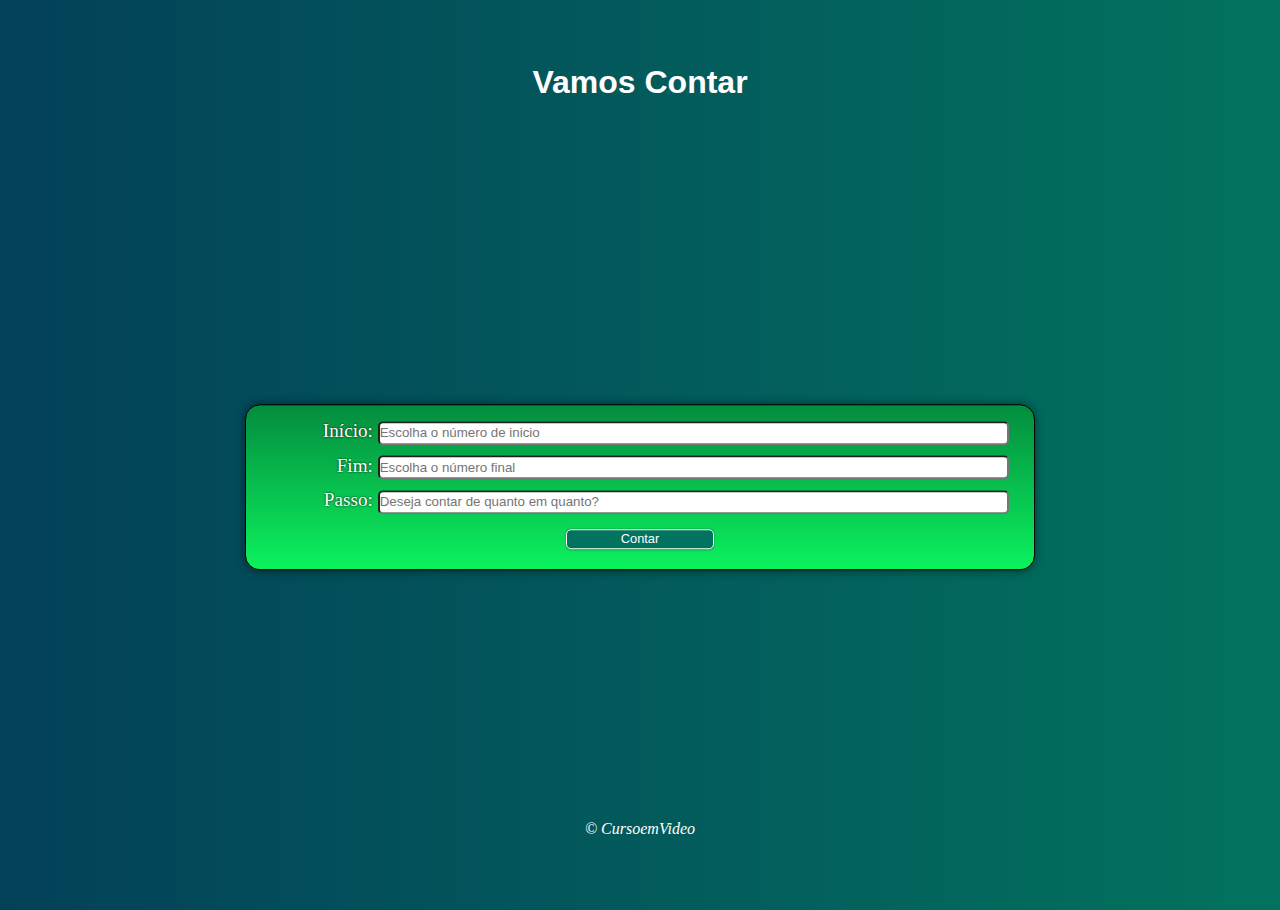
<file: aula14/ex016/index.html>
<!DOCTYPE html>
<html lang="pt-br">
<head>
    <meta charset="UTF-8">
    <meta http-equiv="X-UA-Compatible" content="IE=edge">
    <meta name="viewport" content="width=device-width, initial-scale=1.0">
    <title>Contador</title>
    <link rel="stylesheet" href="style.css">
</head>
<body>
    <header>
        <h1>Vamos Contar</h1>
    </header>
    <main>
        <section>
            <form>
                <div>
                    <label for="inicio">Início: </label>
                    <input type="number" name="inicio" id="inicio" min="1" max="10" placeholder="Escolha o número de inicio">
                </div>
                <div>
                    <label for="fim">Fim: </label>
                    <input type="number" name="fim" id="fim" min="2" max="50" placeholder="Escolha o número final">
                </div>
                <div>
                    <label for="passo">Passo: </label>
                    <input type="number" name="passo" id="passo" min="1" max="5" placeholder="Deseja contar de quanto em quanto?">
                </div>
                <div>
                    <input id="botao" type="button" value="Contar" onclick="contar()">
                </div>
            </form>
            <div id="res">
                Resposta: &#x27A1 &#x1F3C1
            </div>
        </section>
    </main>
    <footer>
        &copy; CursoemVideo
    </footer>
    <script src="script.js"></script>
</body> 
</html>
</file>
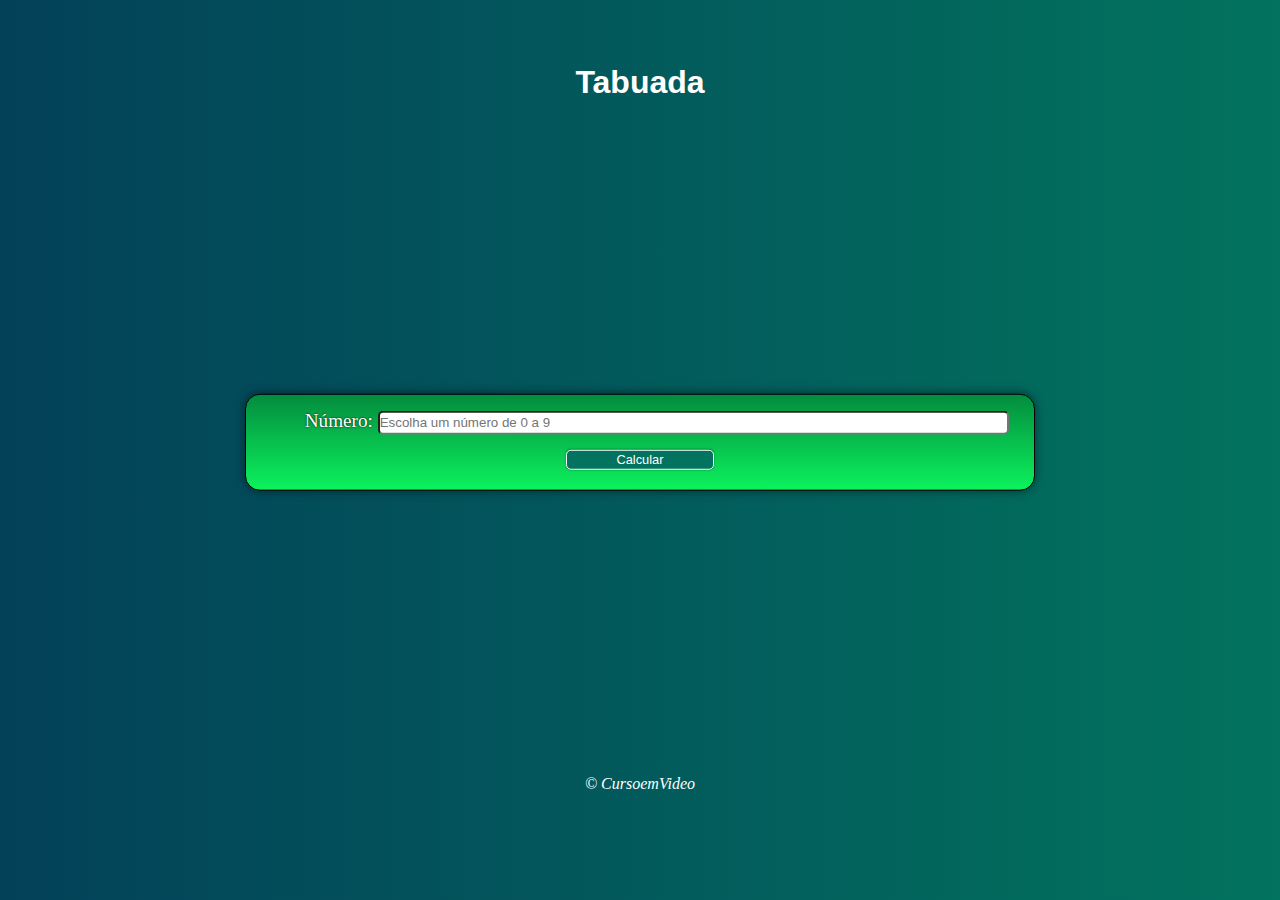
<file: aula14/ex017/index.html>
<!DOCTYPE html>
<html lang="pt-br">
<head>
    <meta charset="UTF-8">
    <meta http-equiv="X-UA-Compatible" content="IE=edge">
    <meta name="viewport" content="width=device-width, initial-scale=1.0">
    <title>Contador</title>
    <link rel="stylesheet" href="style.css">
</head>
<body>
    <header>
        <h1>Tabuada</h1>
    </header>
    <main>
        <section>
            <div>
                <label for="num">Número: </label>
                <input type="number" name="numero" id="num" placeholder="Escolha um número de 0 a 9">
            </div>
            <div>
                <input id="botao" type="button" value="Calcular" onclick="calcular()">
            </div>
            <div id="res">
                <select name="tabuada" id="tabuada" size="11">

                </select>
            </div>
        </section>
    </main>
    <footer>
        &copy; CursoemVideo
    </footer>
    <script src="script.js"></script>
</body> 
</html>
</file>
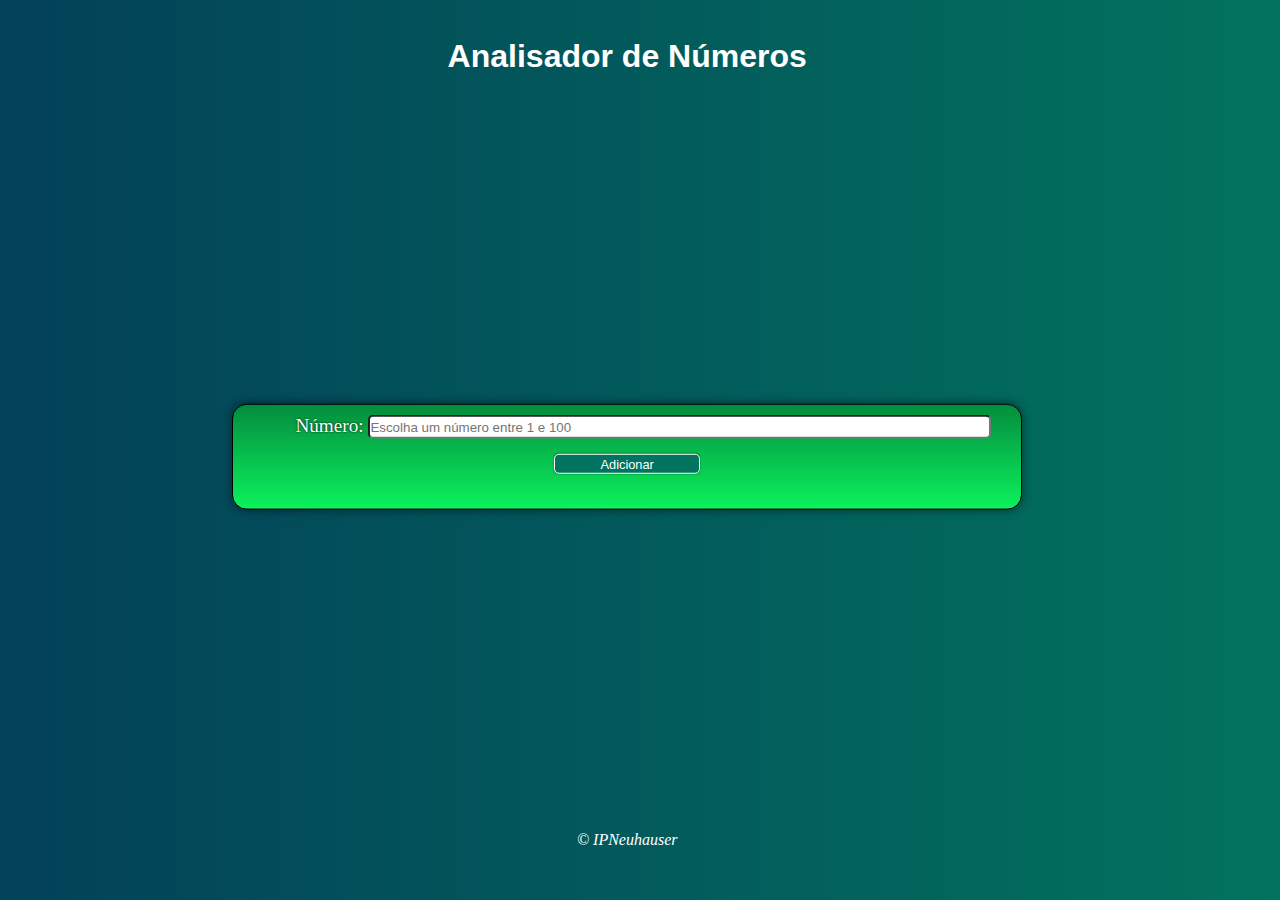
<file: aula15/ex018/index.html>
<!DOCTYPE html>
<html lang="pt-br">
<head>
    <meta charset="UTF-8">
    <meta http-equiv="X-UA-Compatible" content="IE=edge">
    <meta name="viewport" content="width=device-width, initial-scale=1.0">
    <title>Analisador de Números</title>
    <link rel="stylesheet" href="style.css">
</head>
<body>
    <header>
        <h1>Analisador de Números</h1>
    </header>
    <main>
        <section>
            <div>
                <label for="inicio">Número: </label>
                <input type="number" name="inicio" id="inicio" min="1" max="100" placeholder="Escolha um número entre 1 e 100">
            </div>
            <div>
                <input class="botao" type="button" value="Adicionar" onclick="adicionar()">
            </div>
            <div class="res linha" id="resposta">
                Respostas:
            </div>
            <div class="linha" id="num">
                <select name="numeros" id="numeros" size="10">

                </select>
            </div>
            <div>
                <input class="botao" id="dados" type="button" value="Dados" onclick="calculos()">
            </div>
            <div class="res" id="calculos">
                Os cálculos aqui.
            </div>
            
        </section>
    </main>
    <footer>
        &copy; IPNeuhauser
    </footer>
    <script src="script.js"></script>
</body> 
</html>
</file>
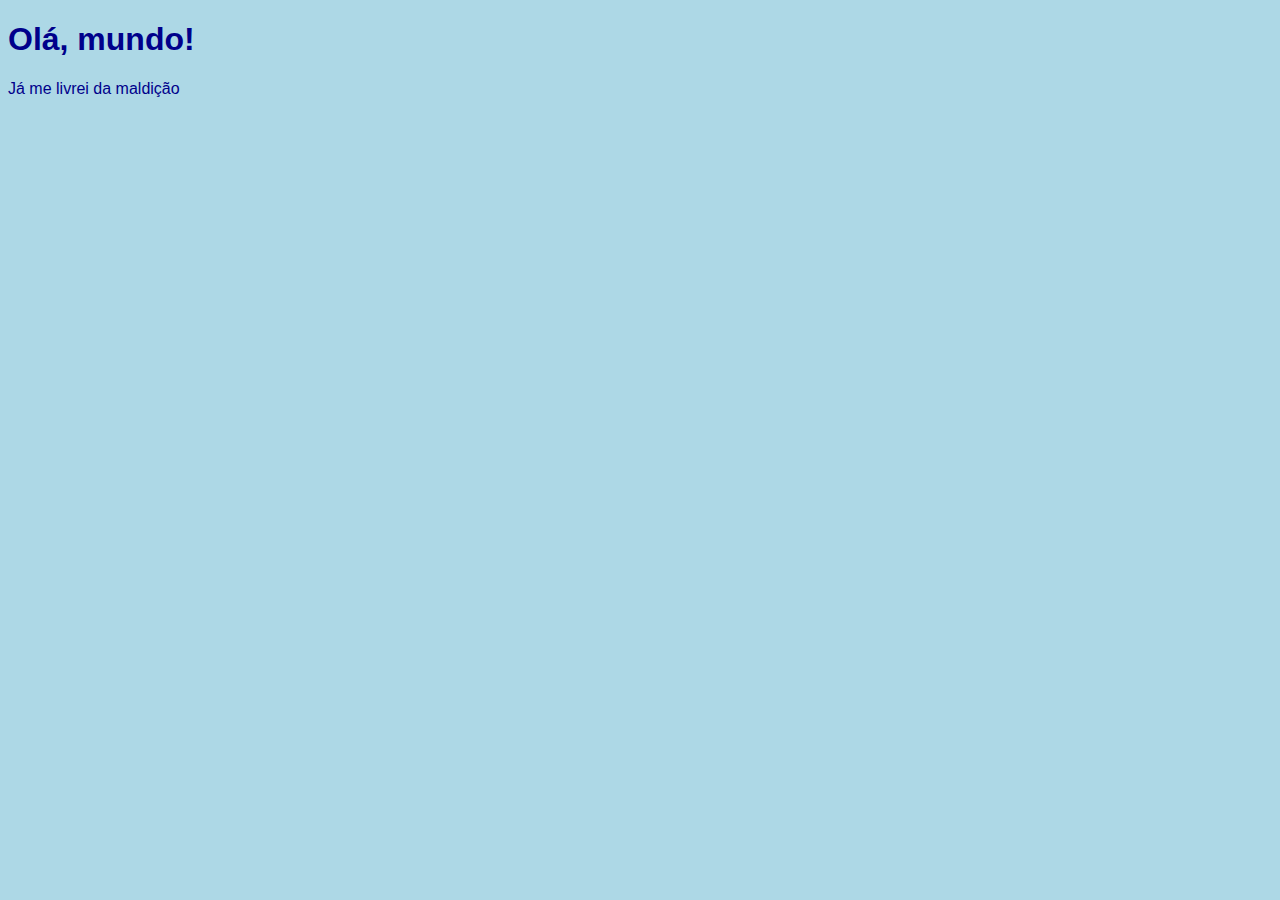
<file: aula04/ex001.html>
<!DOCTYPE html>
<html lang="pt-br">
<head>
    <meta charset="UTF-8">
    <meta http-equiv="X-UA-Compatible" content="IE=edge">
    <meta name="viewport" content="width=device-width, initial-scale=1.0">
    <title>ex001</title>
    <style>
        body {
            background-color: lightblue;
            color: darkblue;
            font-family: Arial, Helvetica, sans-serif;
        }
    </style>
</head>
<body>
    <h1>Olá, mundo!</h1>
    <p>Já me livrei da maldição</p>
    <script>
        window.alert('Hello, World!');
        window.confirm('Está gostando de JS?');
        window.prompt('Qual é seu nome?');
    </script>
</body>
</html>
</file>
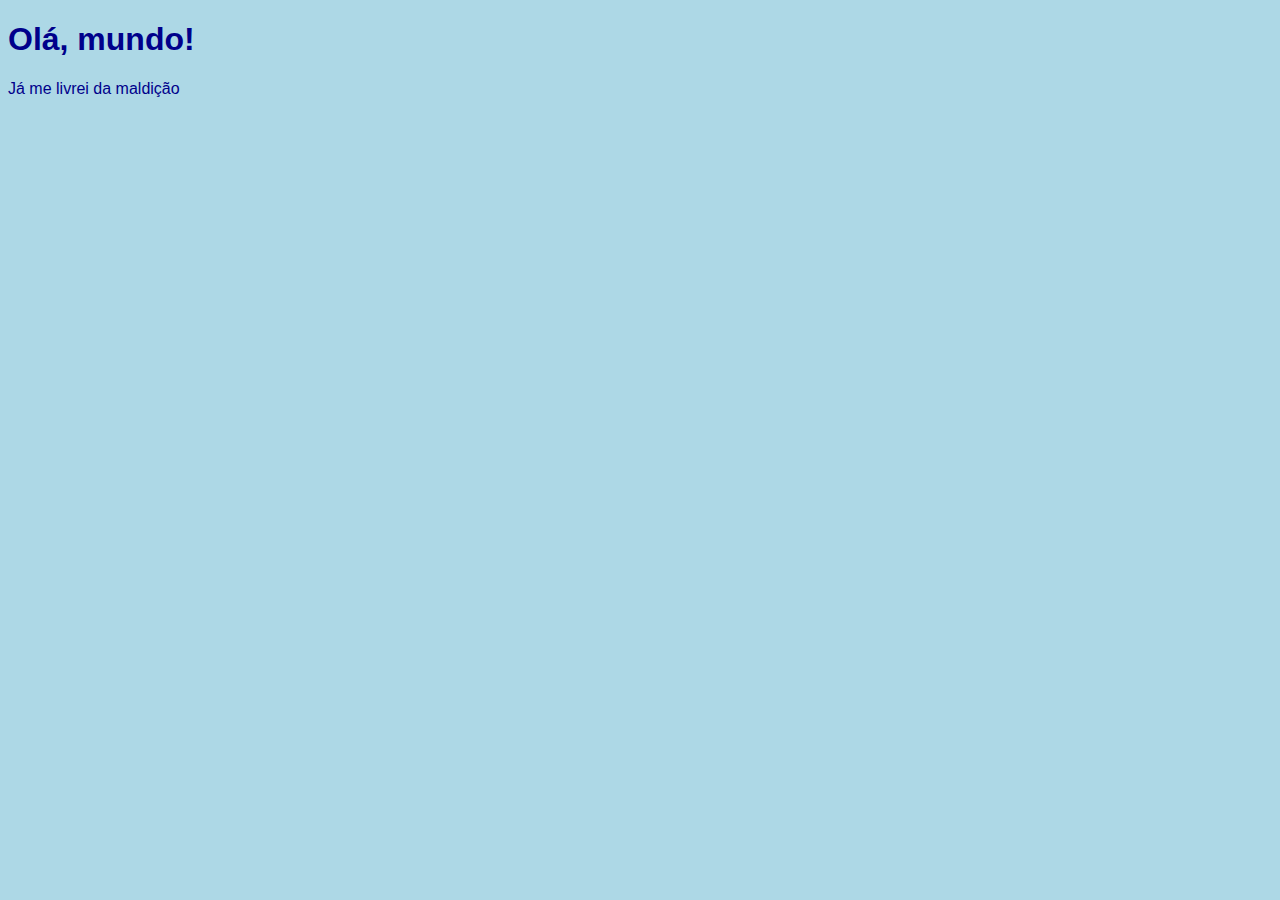
<file: aula06/ex002.html>
<!DOCTYPE html>
<html lang="pt-br">
<head>
    <meta charset="UTF-8">
    <meta http-equiv="X-UA-Compatible" content="IE=edge">
    <meta name="viewport" content="width=device-width, initial-scale=1.0">
    <title>ex 002</title>
    <style>
        body {
            background-color: lightblue;
            color: darkblue;
            font-family: Arial, Helvetica, sans-serif;
        }
    </style>
</head>
<body>
    <h1>Olá, mundo!</h1>
    <p>Já me livrei da maldição</p>
    <script>
        var nome = window.prompt('Qual é seu nome?');
        window.alert('É um grande prazer em te conhecer, ' + nome + '!');
    </script>
</body>
</html>
</file>
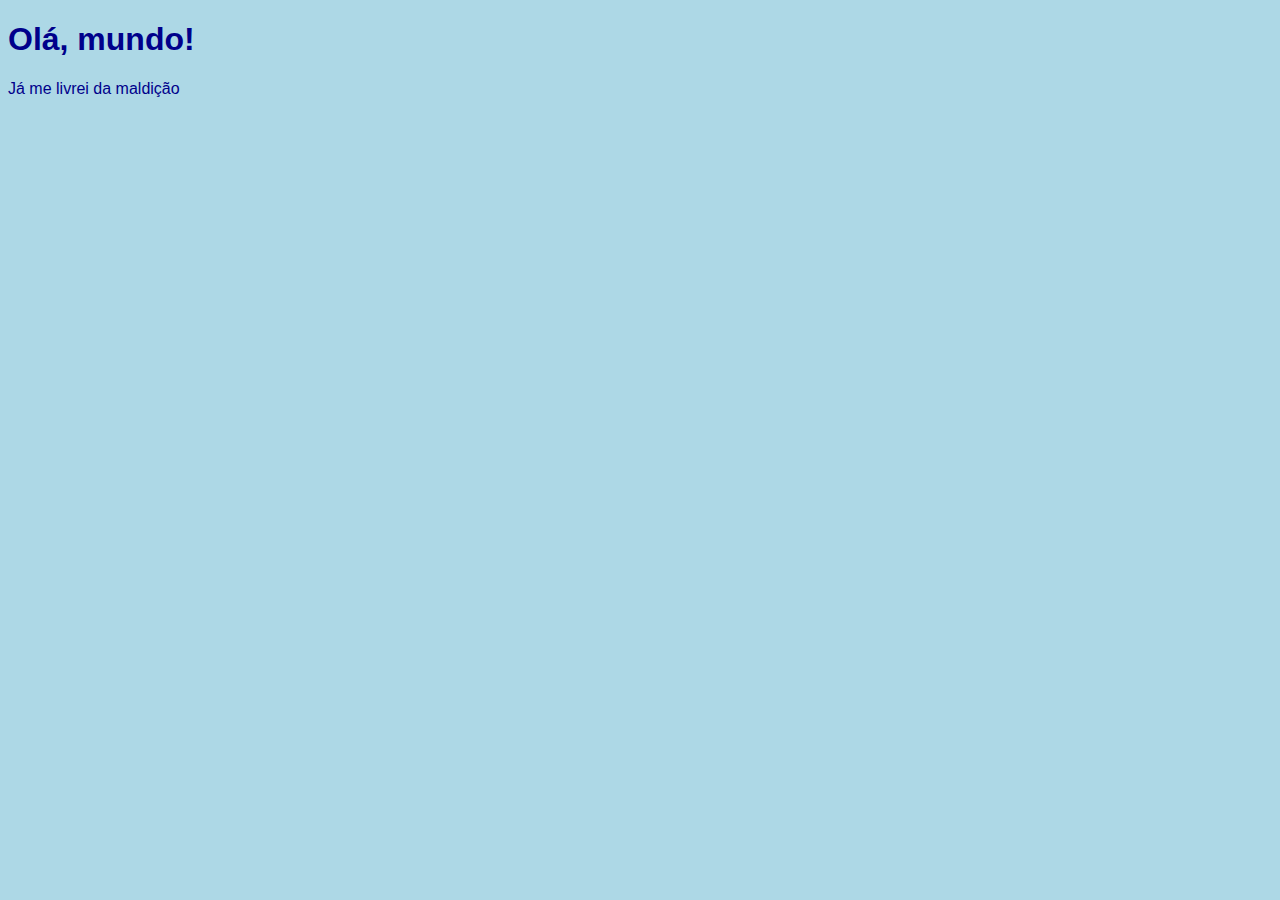
<file: aula06/ex003.html>
<!DOCTYPE html>
<html lang="pt-br">
<head>
    <meta charset="UTF-8">
    <meta http-equiv="X-UA-Compatible" content="IE=edge">
    <meta name="viewport" content="width=device-width, initial-scale=1.0">
    <title>ex 002</title>
    <style>
        body {
            background-color: lightblue;
            color: darkblue;
            font-family: Arial, Helvetica, sans-serif;
        }
    </style>
</head>
<body>
    <h1>Olá, mundo!</h1>
    <p>Já me livrei da maldição</p>
    <script>
        var n1 = Number(window.prompt('Digite um número: '));
        var n2 = Number(window.prompt('Digite outro número: '));
        var s = n1 + n2;
        window.alert(`A soma dos valores é ${s}`);
    </script>
</body>
</html>
</file>
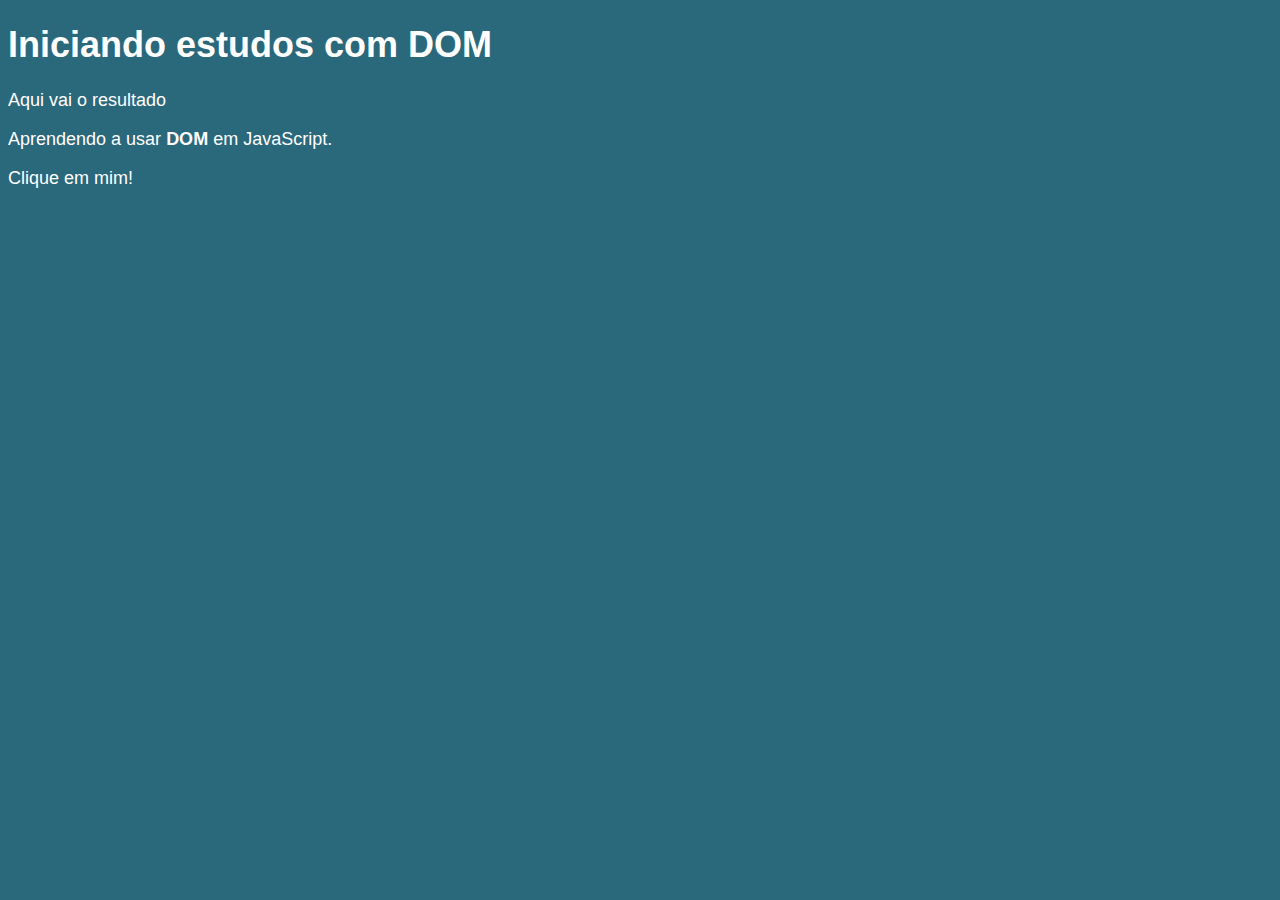
<file: aula09/ex005.html>
<!DOCTYPE html>
<html lang="pt-br">
<head>
    <meta charset="UTF-8">
    <meta http-equiv="X-UA-Compatible" content="IE=edge">
    <meta name="viewport" content="width=device-width, initial-scale=1.0">
    <title>Primeiros passos com DOM</title>
    <style>
        body {
            background-color: rgb(42, 104, 124);
            color: white;
            font: normal 18px Arial;
        }
    </style>
</head>
<body>
    <h1>Iniciando estudos com DOM</h1>
    <p>Aqui vai o resultado</p>
    <p>Aprendendo a usar <strong>DOM</strong> em JavaScript.</p>
    <div>Clique em mim!</div>
    <script>
        var p1 = document.getElementsByTagName('p')[1];
        /* document.getElementsByTagName()
        document.getElementById()
        document.getElementsByName()
        document.getElementsByClass()
        document.querySelector('tag#id' ou 'tag.class')
        */
    </script>
</body>
</html>
</file>
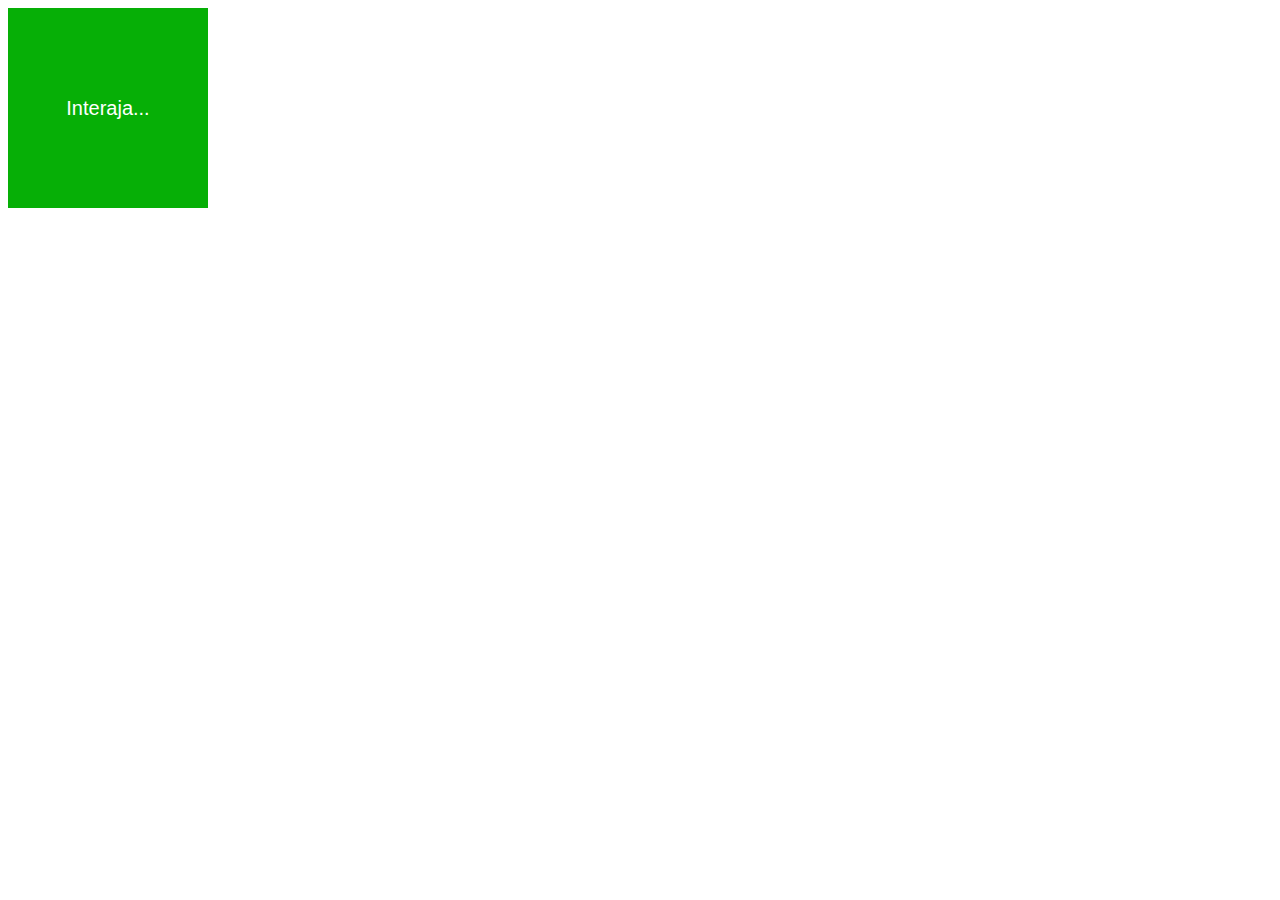
<file: aula10/ex006.html>
<!DOCTYPE html>
<html lang="pt-br">
<head>
    <meta charset="UTF-8">
    <meta http-equiv="X-UA-Compatible" content="IE=edge">
    <meta name="viewport" content="width=device-width, initial-scale=1.0">
    <title>Eventos DOM</title>
    <style>
        div#area {
            font: normal 20px arial;
            background-color: rgb(6, 175, 6);
            color: white;
            width: 200px;
            height: 200px;
            line-height: 200px;
            text-align: center;
        }
    </style>
</head>
<body>
    <div id="area">
        Interaja...
    </div>
    <script>
        var a = document.querySelector('div#area');
        a.addEventListener('click', clicar);
        a.addEventListener('mouseenter', entrar);
        a.addEventListener('mouseout', sair)

        function clicar() {
            a.innerText = 'Clicou!';
            a.style.backgroundColor = 'red';
        }

        function entrar() {
            a.innerText = 'Entrou';
        }

        function sair() {
            a.innerText = 'Saiu';
            a.style.backgroundColor = 'rgb(6, 175, 6)';
        }
    </script>
</body>
</html>
</file>
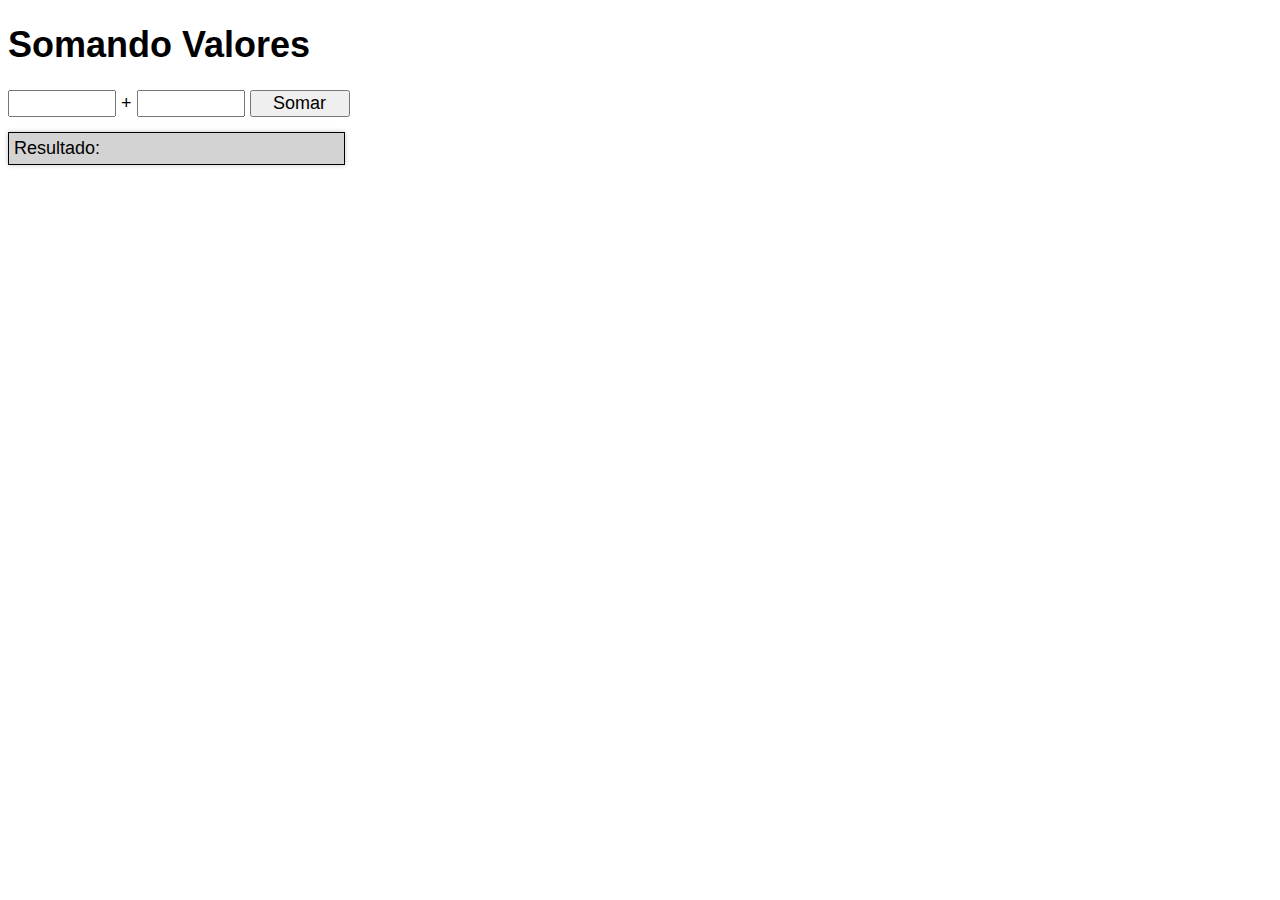
<file: aula10/ex007.html>
<!DOCTYPE html>
<html lang="pt-br">
<head>
    <meta charset="UTF-8">
    <meta http-equiv="X-UA-Compatible" content="IE=edge">
    <meta name="viewport" content="width=device-width, initial-scale=1.0">
    <title>Somando Números</title>
    <style>
        body{
            font: normal 18px Arial;
        }

        input {
            font: normal 18px Arial;
            width: 100px;
        }

        div#res {
            border: 1px solid black;
            padding: 5px;
            margin-top: 15px;
            background-color: lightgray;
            box-shadow: 0px 0px 5px rgba(0, 0, 0, 0.226);
            width: 325px;
        }
    </style>
</head>
<body>
    <h1>Somando Valores</h1>
    <input type="number" name="txtn1" id="itxtn1"> + 
    <input type="number" name="txtn2" id="itxtn2">
    <input type="button" value="Somar" onclick="somar()">
    <div id="res">Resultado:</div>
    <script>
        function somar() {
            var tn1 = document.getElementById('itxtn1');
            var tn2 = document.querySelector('input#itxtn2');
            var n1 = Number(tn1.value);
            var n2 = Number(tn2.value);
            var res = document.querySelector('div#res');
            var soma = n1 + n2;
            res.innerHTML = `A soma entre ${n1} e ${n2} é igual a ${soma}`;
        }
    </script>
</body>
</html>
</file>
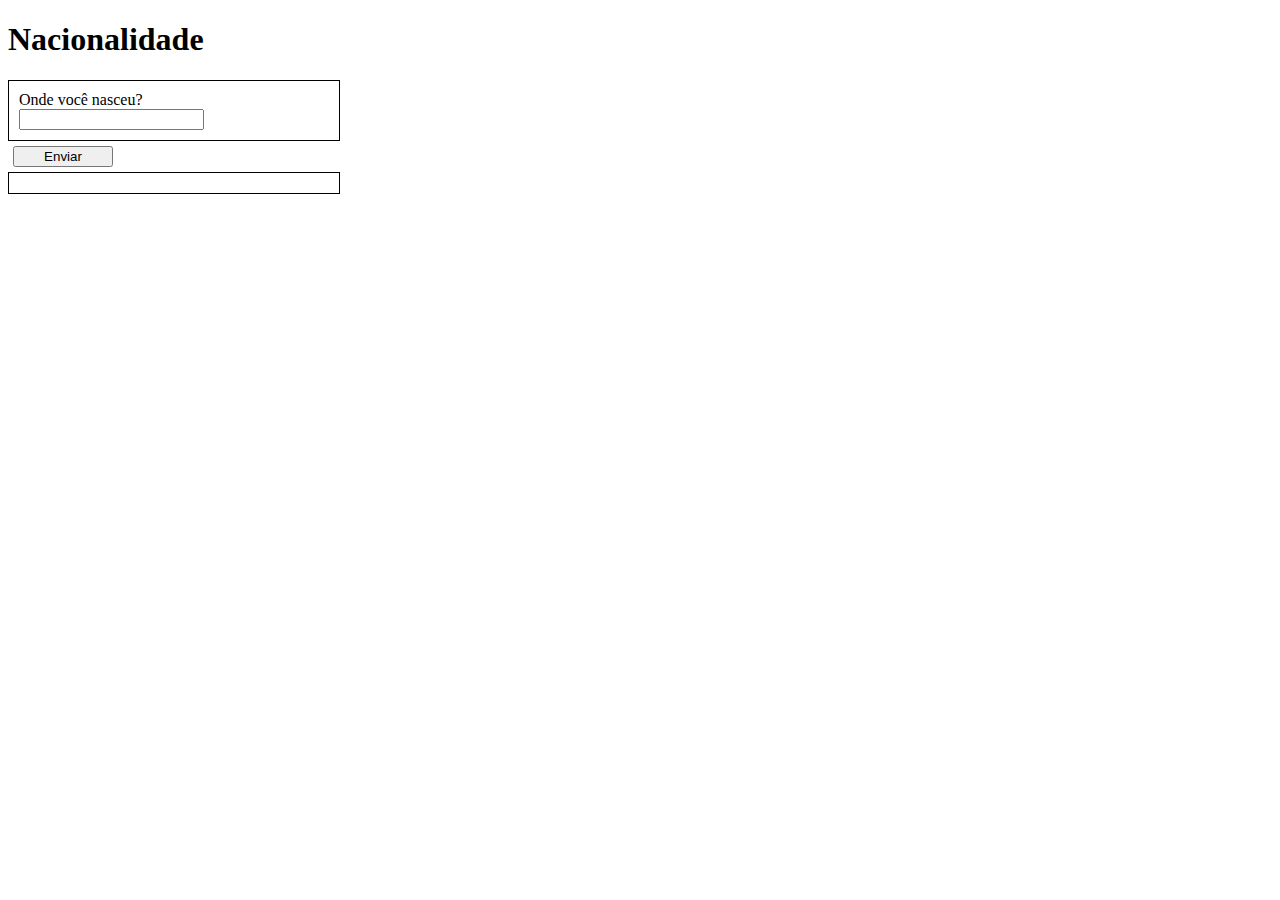
<file: aula11/ex009.html>
<!DOCTYPE html>
<html lang="pt-br">
<head>
    <meta charset="UTF-8">
    <meta http-equiv="X-UA-Compatible" content="IE=edge">
    <meta name="viewport" content="width=device-width, initial-scale=1.0">
    <title>Ex 009</title>
    <style>
        div {
            width: 310px;
            padding: 10px;
            border: 1px solid black
        }

        input#botao {
            margin: 5px;
            width: 100px;
        }
    </style>
</head>
<body>
    <h1>Nacionalidade</h1>
    <div>
        <label for="ip">Onde você nasceu?</label>
        <input type="text" name="pais" id="ip">
    </div>
    <input id="botao" type="button" value="Enviar" onclick="verificar()">
    <div id="res"></div>
    <script>
        var res = document.querySelector('div#res');

        function verificar(){
            var p = document.querySelector('input#ip')
            res.innerHTML= `Você nasceu em ${p}. `;

            if(pais == 'Brasil') {
                res.innerTEXT += `Você é Brasileiro!`;
            } else {
                res.innerTEXT += `Você é Estrangeiro!`;
            }
        }
    </script>
</body>
</html>
</file>
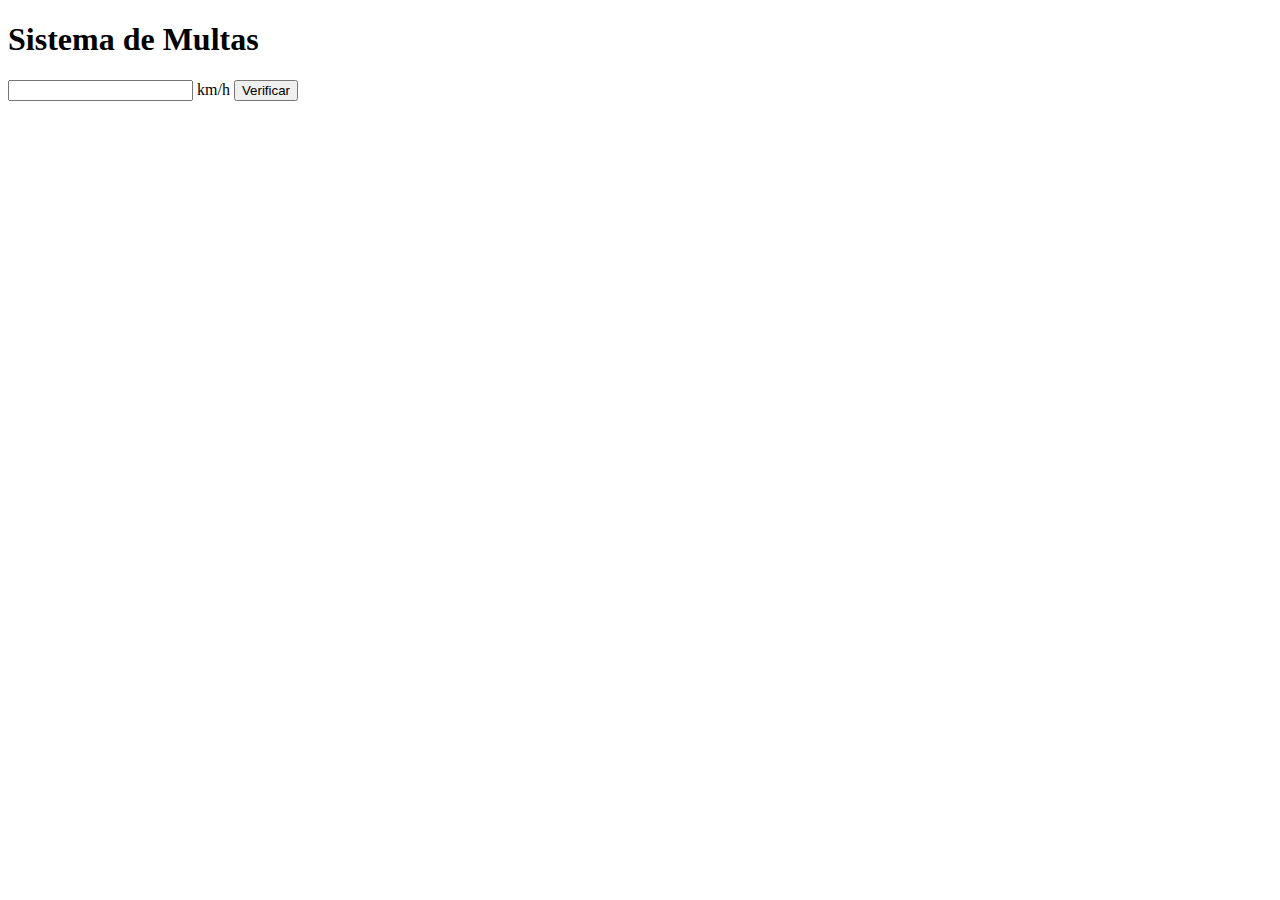
<file: aula11/ex010.html>
<!DOCTYPE html>
<html lang="pt-br">
<head>
    <meta charset="UTF-8">
    <meta http-equiv="X-UA-Compatible" content="IE=edge">
    <meta name="viewport" content="width=device-width, initial-scale=1.0">
    <title>Velocidade</title>
</head>
<body>
    <h1>Sistema de Multas</h1>
    <input type="number" name="txtvel" id="txtvel"> km/h
    <input type="button" value="Verificar" onclick="calcular()">
    <div id="res"></div>
    <script>
        function calcular(){
            var txtv = document.getElementById('txtvel');
            var vel = Number(txtv.value);
            var res = document.querySelector('div#res');

            if (vel > 60) {
                res.innerHTML = '<p> Você foi <strong>Multado!</strong> por excesso de Velocidade. </p>'
            }
        }
    </script>
</body>
</html>
</file>
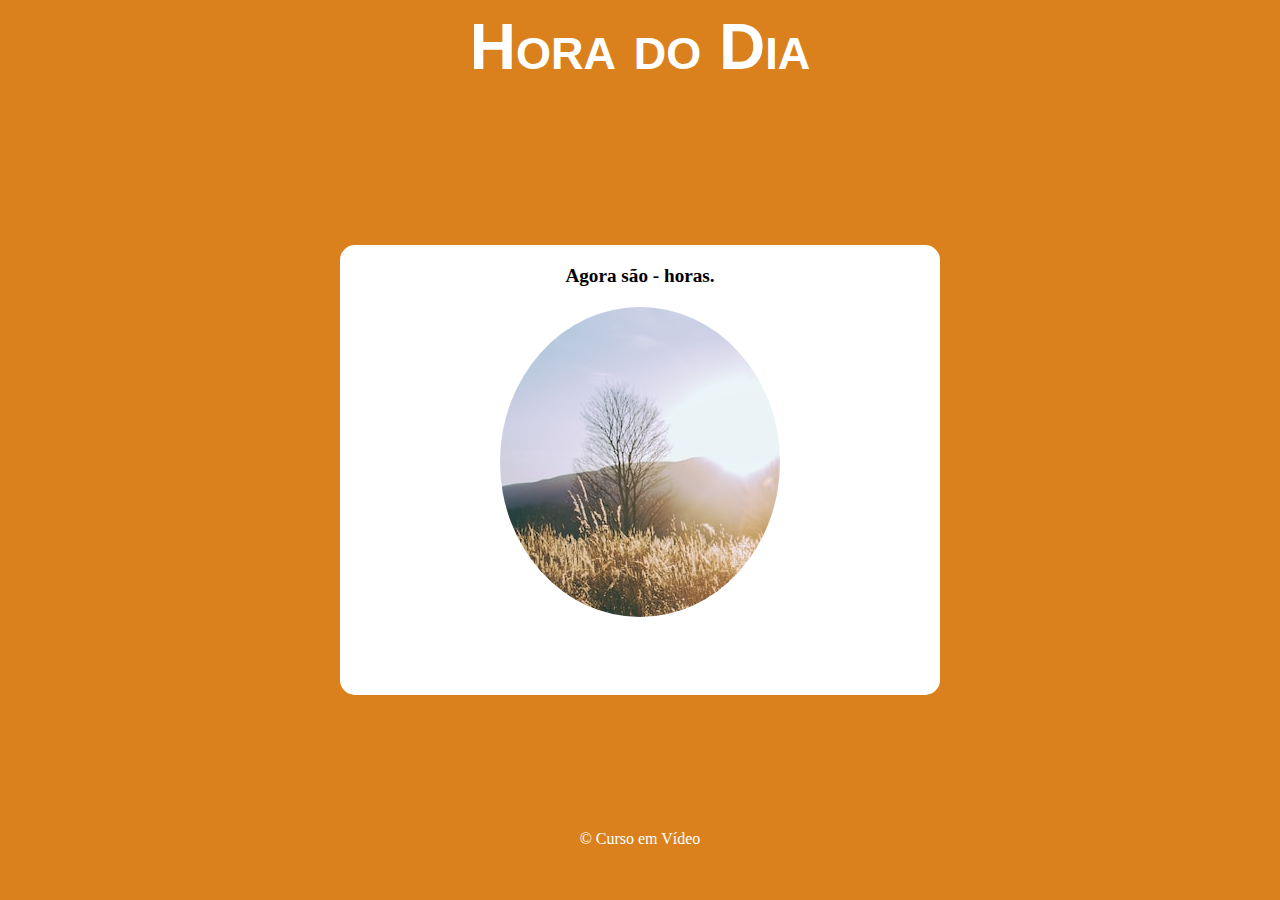
<file: aula13/ex014.html>
<!DOCTYPE html>
<html lang="en">
<head>
    <meta charset="UTF-8">
    <meta http-equiv="X-UA-Compatible" content="IE=edge">
    <meta name="viewport" content="width=device-width, initial-scale=1.0">
    <title>Hora do dia</title>
    <link rel="stylesheet" href="style.css">
</head>
<body>
    <header>
        <h1>Hora do Dia</h1>
    </header>
    <main>
        <section>
            <div>
                Agora são - horas.
            </div>
            <div id="imagem">

            </div>
        </section>
    </main>
    <footer>
        <p>&#169 Curso em Vídeo</p>
    </footer>

    <script>
        var agora = new Date();
        var hora = agora.getHours();

        if (hora < 6 || hora > 18){
            document.body.style.backgroundColor =  '#343483';
        } else if (hora < 12) {
            document.body.style.backgroundColor = '#da811d';
        } else {
            document.body.style.backgroundColor = '#722b2b';
        }
    </script>
</body>
</html>
</file>
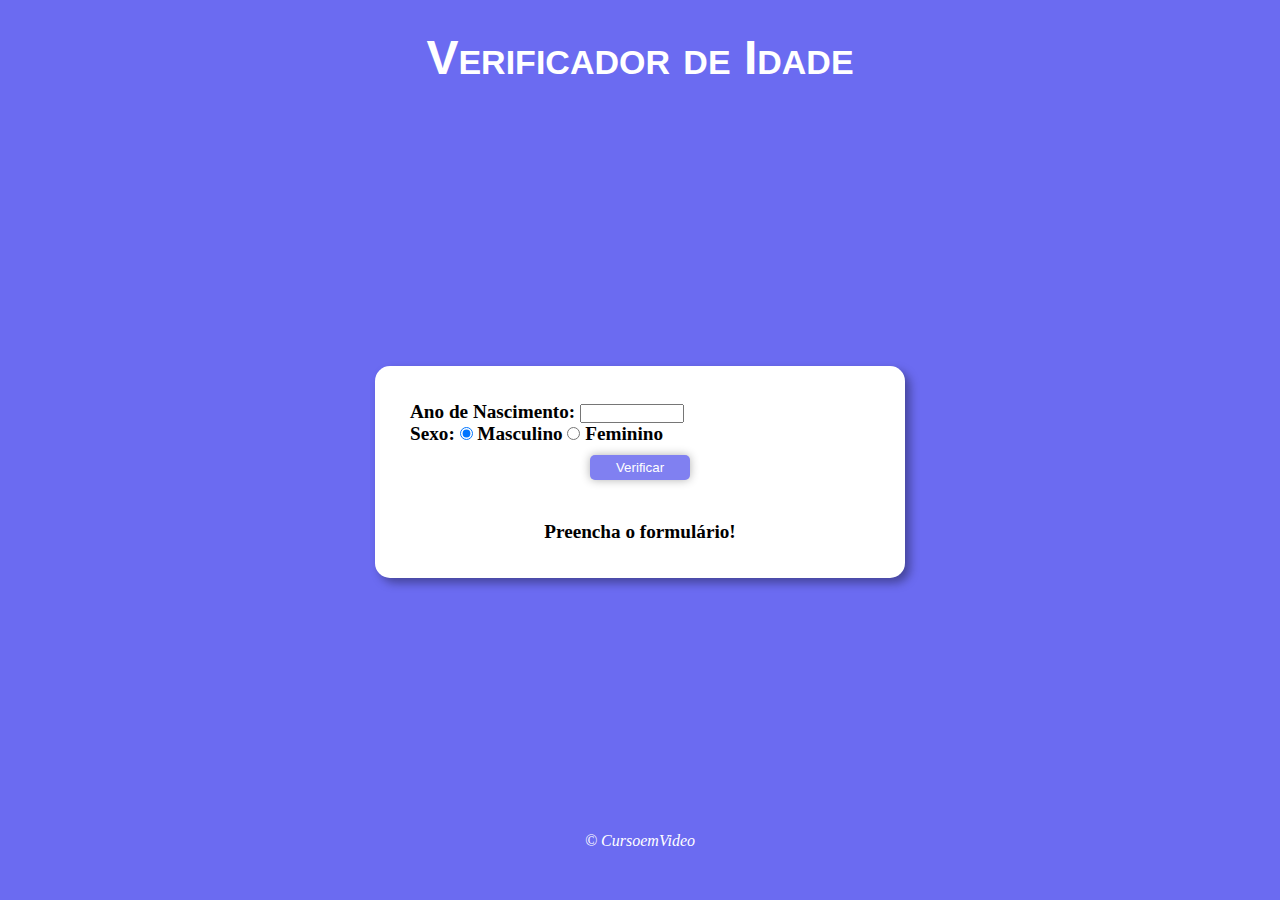
<file: aula13/ex015/ex015.html>
<!DOCTYPE html>
<html lang="en">
<head>
    <meta charset="UTF-8">
    <meta http-equiv="X-UA-Compatible" content="IE=edge">
    <meta name="viewport" content="width=device-width, initial-scale=1.0">
    <title>Verificador de Idade</title>
    <link rel="stylesheet" href="style.css">
</head>
<body>
    <header>
        <h1>Verificador de Idade</h1>
    </header>
    <main>
        <section>
            <div id="formulario">
                <p>
                    <label for="iano">Ano de Nascimento: </label>
                    <input type="number" name="ano" id="iano" min="1900">
                </p>
                <p>
                    Sexo:
                    <input type="radio" name="sexo" id="imasc" checked>
                    <label for="imasc">Masculino</label>
                    <input type="radio" name="sexo" id="ifem">
                    <label for="ifem">Feminino</label>
                </p>
                <p>
                    <input id="enviar" type="button" value="Verificar" onclick="verificar()">
                </p>
            </div>
            <div id="msg">Preencha o formulário!</div>
            <div id="imagem">

            </div>
        </section>
    </main>
    <footer>
        <p>&copy; CursoemVideo</p>
    </footer>

    <script src="script.js"></script>
</body>
</html>
</file>
<file: aula14/ex016/style.css>
@charset "UTF-8";

* {
    padding: 0px;
    margin: 0px;
}

:root{
    --verde1: #0CF25D;
    --verde2: #038C3E;
    --azul1: #02735E;
    --azul2: #025951;
    --azul3: #034159;
}

::-webkit-scrollbar {
    display: none;
}

body {
    background-image: linear-gradient(to right, var(--azul3), var(--azul1));
    width: 100vw;
    height: 100vh;
}

header {
    color: white;
    text-align: center;
    font-family: Arial, Helvetica, sans-serif;
    height: 10%;
    padding-top: 5%;
}

main {
    position: relative;
    height: 74%;
}

section {
    position: absolute;
    background-image: linear-gradient(to top, var(--verde1), var(--verde2));
    width: 60vw;
    padding: 10px;
    border: 1px solid black;
    border-radius: 15px;
    box-shadow: 0px 0px 10px rgba(0, 0, 0, 0.5);
    
    top: 50%;
    left: 50%;
    transform: translate(-50%, -50%);
}


section div {
    padding: 5px;
    color: white;
    text-align: right;
    margin: 0px 10px;
}

section div#res {
    display: none;
    text-align: left;
}

section div label {
    font-size: 1.2em;
    text-shadow: 0px 0px 2px black;
}

section div input {
    display: inline-block;
    width: 85%;
    height: 20px;
    border-radius: 5px;
}

section input#botao {
    display: block;
    margin: 5px auto;
    width: 20%;
    height: 20px;
    font-family: Arial, Helvetica, sans-serif;
    font-size: 0.8em;
    color: white;
    background-color: var(--azul1);
    border: 1px solid white;
    box-shadow: 0px 0px 2px rgba(0, 0, 0, 0.388);
}

section div input#botao:hover {
    font-size: 0.9em;
    text-decoration: underline;
    background-color: var(--azul3);
    border: 1px solid black;
    cursor: pointer;
}

section div#res {
    background-color: white;
    color: var(--azul3);
    font-size: 1.1em;
    font-family: 'Courier New', Courier, monospace;
    font-weight: bold;
    text-align: justify;
    border: 1px solid black;
    border-radius: 10px;
    box-shadow: 0px 0px 10px rgba(0, 0, 0, 0.5);
}

footer {
    height: 10%;
    color: white;
    text-align: center;
    font-style: italic;
}
</file>
<file: aula14/ex017/style.css>
@charset "UTF-8";

* {
    padding: 0px;
    margin: 0px;
}

:root{
    --verde1: #0CF25D;
    --verde2: #038C3E;
    --azul1: #02735E;
    --azul2: #025951;
    --azul3: #034159;
}

::-webkit-scrollbar {
    display: none;
}

body {
    background-image: linear-gradient(to right, var(--azul3), var(--azul1));
    width: 100vw;
    height: 100vh;
}

header {
    color: white;
    text-align: center;
    font-family: Arial, Helvetica, sans-serif;
    height: 5%;
    padding-top: 5%;
}

main {
    position: relative;
    height: 74%;
}

section {
    position: absolute;
    background-image: linear-gradient(to top, var(--verde1), var(--verde2));
    width: 60vw;
    padding: 10px;
    border: 1px solid black;
    border-radius: 15px;
    box-shadow: 0px 0px 10px rgba(0, 0, 0, 0.5);
    
    top: 50%;
    left: 50%;
    transform: translate(-50%, -50%);
}


section div {
    padding: 5px;
    color: white;
    text-align: right;
    margin: 0px 10px;
}

section div label {
    font-size: 1.2em;
    text-shadow: 0px 0px 2px black;
}

section div input {
    display: inline-block;
    width: 85%;
    height: 20px;
    border-radius: 5px;
}

section input#botao {
    display: block;
    margin: 5px auto;
    width: 20%;
    height: 20px;
    font-family: Arial, Helvetica, sans-serif;
    font-size: 0.8em;
    color: white;
    background-color: var(--azul1);
    border: 1px solid white;
    box-shadow: 0px 0px 2px rgba(0, 0, 0, 0.388);
}

section div input#botao:hover {
    font-size: 0.9em;
    text-decoration: underline;
    background-color: var(--azul3);
    border: 1px solid black;
    cursor: pointer;
}

section div#res {
    display: none;
    background-color: white;
    color: var(--azul3);
    font-size: 1.1em;
    font-family: 'Courier New', Courier, monospace;
    font-weight: bold;
    text-align: justify;
    border: 1px solid black;
    border-radius: 10px;
    box-shadow: 0px 0px 10px rgba(0, 0, 0, 0.5);
}

section div#res select#tabuada {
    border: none;
    font-size: 1.1em;
    color: var(--azul3);
    padding: 5px;
    width: 100%;
    text-align: center;
}

footer {
    height: 10%;
    color: white;
    text-align: center;
    font-style: italic;
}
</file>
<file: aula15/ex018/style.css>
@charset "UTF-8";

* {
    padding: 0px;
    margin: 0px;
}

:root{
    --verde1: #0CF25D;
    --verde2: #038C3E;
    --azul1: #02735E;
    --azul2: #025951;
    --azul3: #034159;
}

::-webkit-scrollbar {
    display: none;
}

body {
    background-image: linear-gradient(to right, var(--azul3), var(--azul1));
    width: 98vw;
    height: 98vh;
}

header {
    color: white;
    text-align: center;
    font-family: Arial, Helvetica, sans-serif;
    height: 5%;
    padding-top: 3%;
}

main {
    position: relative;
    height: 85%;
}

section {
    position: absolute;
    background-image: linear-gradient(to top, var(--verde1), var(--verde2));
    width: 60vw;
    padding: 10px;
    border: 1px solid black;
    border-radius: 15px;
    box-shadow: 0px 0px 10px rgba(0, 0, 0, 0.5);
    
    top: 50%;
    left: 50%;
    transform: translate(-50%, -50%);
}


section div {
    padding: 0px 10px 10px;
    color: white;
    text-align: right;
    margin: 0px 10px;
}

section div label {
    font-size: 1.2em;
    text-shadow: 0px 0px 2px black;
}

section div input {
    display: inline-block;
    width: 85%;
    height: 20px;
    border-radius: 5px;
}

section input.botao {
    display: block;
    margin: 5px auto;
    width: 20%;
    height: 20px;
    font-family: Arial, Helvetica, sans-serif;
    font-size: 0.8em;
    color: white;
    background-color: var(--azul1);
    border: 1px solid white;
    box-shadow: 0px 0px 2px rgba(0, 0, 0, 0.388);
}

section div input.botao:hover {
    font-size: 0.9em;
    text-decoration: underline;
    background-color: var(--azul3);
    border: 1px solid black;
    cursor: pointer;
}

section div.res {
    background-color: white;
    color: var(--azul3);
    font-size: 1.1em;
    font-family: 'Courier New', Courier, monospace;
    font-weight: bold;
    text-align: justify;
    border: 1px solid black;
    border-radius: 10px;
    box-shadow: 0px 0px 10px rgba(0, 0, 0, 0.5);
}

section div.linha {
    width: 45%;
}

section div#resposta {
    display: none;
    float: right;
    text-indent: 20px;
}

section div#num {
    display: none;
}

section div#num select#numeros {
    border: none;
    font-size: 1.1em;
    color: var(--azul3);
    padding: 5px;
    width: 100%;
    text-align: center;
    border: 1px solid black;
    border-radius: 15px;
    box-shadow: 0px 0px 10px rgba(0, 0, 0, 0.5);
}

section div#calculos {
    display: none;
}

section input#dados {
    display: none;
}

footer {
    height: 5%;
    color: white;
    text-align: center;
    font-style: italic;
}
</file>
<file: aula13/style.css>
@charset "UTF-8";

* {
    padding: 0px;
    margin: 0px;
}

body {
    background-color: #722b2b;
    width: 100vw;
    height: 100vh;
}

header {
    font-family: Arial, Helvetica, sans-serif;
    font-variant: small-caps;
    color: white;
    font-size: 2em;
    font-weight: bold;
    text-align: center;
    padding: 10px;
    height: 10vh;
}

main {
    height: 80vh;
    position: relative;
}

section {
    background-color: white;
    width: 600px;
    height: 50vh;
    border-radius: 15px;

    position: absolute;
    top: 50%;
    left: 50%;
    transform: translate(-50%, -50%);
}

section div {
    display: block;
    text-align: center;
    padding: 20px;
    font-family: 'Times New Roman', Times, serif;
    font-size: 1.2em;
    font-weight: bold;
}

section div#imagem {
    display: block;
    background-image: url(imagens/manha.jpg);
    height: 60%;
    width: 40%;
    border-radius: 50%;
    margin: auto;
}

footer {
    color: white;
    text-align: center;
    height: 5vh;
}
</file>
<file: aula13/ex015/style.css>
@charset "UTF-8";

* {
    padding: 0px;
    margin: 0px;
}

body {
    background-color: rgb(107, 107, 241);
    width: 100vw;
    height: 95vh;
}

header {
    color: white;
    font-family: Arial, Helvetica, sans-serif;
    font-variant: small-caps;
    font-size: 1.5em;
    font-weight: bold;
    text-align: center;
    padding: 10px;
    height: 8vh;
    margin-top: 20px;
}

main {
    height: 80vh;
    position: relative;
}

section {
    background-color: white;
    width: 500px;
    border-radius: 15px;
    padding: 15px;
    box-shadow: 5px 5px 10px rgba(0, 0, 0, 0.356);

    position: absolute;
    top: 50%;
    left: 50%;
    transform: translate(-50%, -50%);
}

section div {
    display: block;
    text-align: left;
    padding: 20px;
    font-family: 'Times New Roman', Times, serif;
    font-size: 1.2em;
    font-weight: bold;
}
section div#formulario {
    height: 80px;
}

section div#formulario input#iano {
    width: 100px;
}

section div#formulario input#enviar {
    display: block;
    background-color: rgb(128, 128, 241);
    color: white;
    width: 100px;
    height: 25px;
    padding: 3px;
    margin: 10px auto 0px;
    border: none;
    border-radius: 5px;
    box-shadow: 0px 0px 10px rgba(0, 0, 0, 0.308);
}

section div#formulario input#enviar:hover {
    text-decoration: underline;
    background-color: rgb(52, 52, 245);
    border: 1px solid rgb(72, 72, 211);
}

section div#msg {
    text-align: center;
}

section div#imagem {
    display: none;
    background-image: url("images/crianca-fem.jpg");
    background-position: center center;
    background-size: cover;
    height: 200px;
    width: 200px;
    text-align: center;
    border: 1px solid black;
    border-radius: 50%;
    margin: auto;
    box-shadow: 0px 0px 10px rgba(0, 0, 0, 0.308);
}

footer {
    color: white;
    text-align: center;
    font-style: italic;
    height: 5vh;
}
</file>
